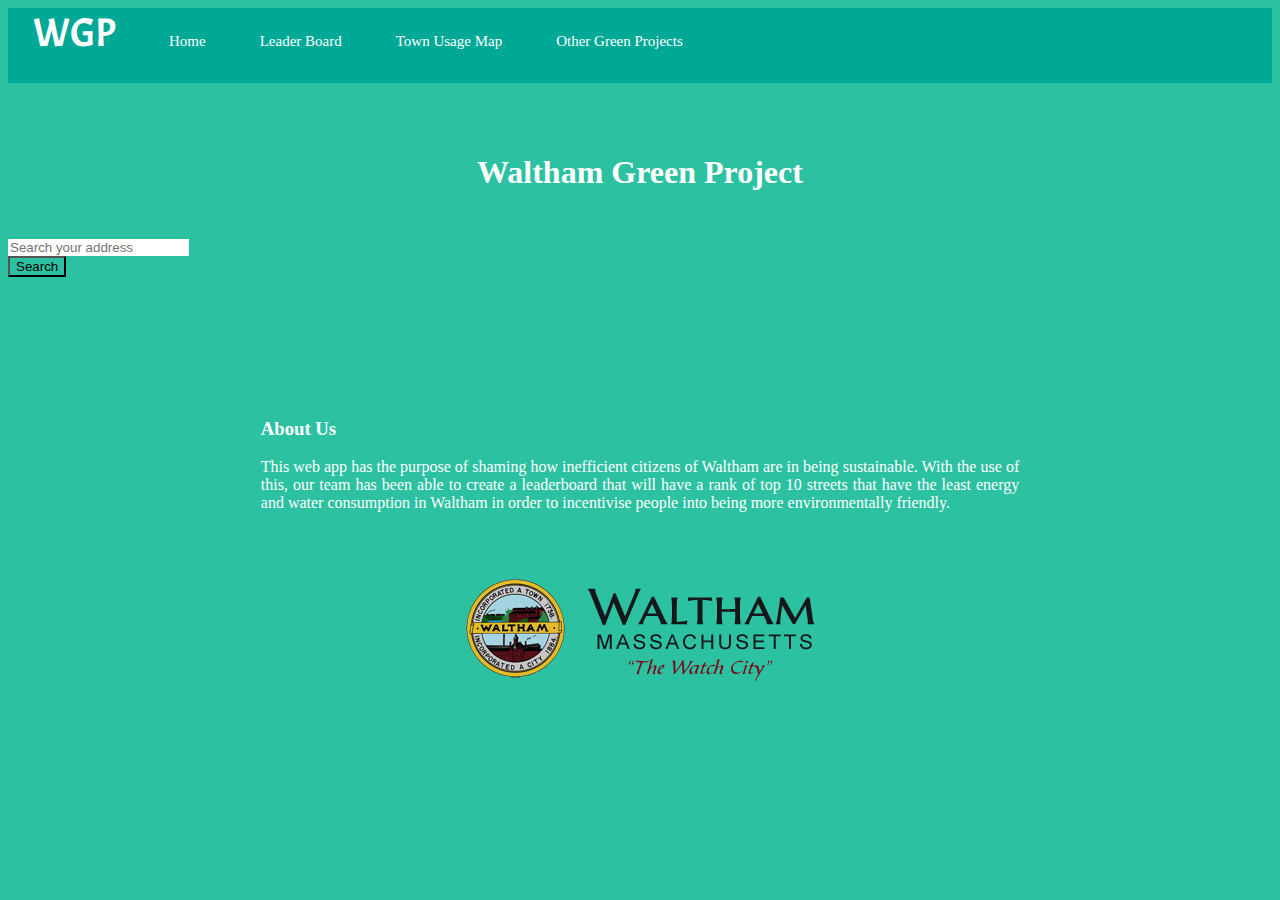
<file: index.html>
<!DOCTYPE html>
<html>
  <head>
    <link rel="stylesheet" type="text/css" href="style.css" />
    <link
      rel="stylesheet"
      href="https://stackpath.bootstrapcdn.com/bootstrap/4.1.3/css/bootstrap.min.css"
      integrity="sha384-MCw98/SFnGE8fJT3GXwEOngsV7Zt27NXFoaoApmYm81iuXoPkFOJwJ8ERdknLPMO"
      crossorigin="anonymous"
    />
    <link
      href="https://fonts.googleapis.com/css?family=Acme"
      rel="stylesheet"
    />
    <title>Waltham Green Project</title>
  </head>
  <body class="body">
    <div class="navbar">
      <ul>
        <li class="logo">WGP</li>

        <li><a class="active page" href="index.html">Home</a></li>
        <li><a href="leaderboard/index.html">Leader Board </a></li>
        <li><a href="townUsageMap/index.html">Town Usage Map</a></li>
        <li><a href="otherprojects/index.html">Other Green Projects</a></li>
      </ul>
    </div>
    <h1 class="ourtitle">Waltham Green Project</h1>
    <div id="result"></div>
    <link
      rel="stylesheet"
      href="https://use.fontawesome.com/releases/v5.1.0/css/all.css"
      integrity="sha384-lKuwvrZot6UHsBSfcMvOkWwlCMgc0TaWr+30HWe3a4ltaBwTZhyTEggF5tJv8tbt"
      crossorigin="anonymous"
    />

    <div class="row justify-content-center">
      <div class="col-12 col-md-10 col-lg-8">
        <form
          action="#"
          onSubmit="return fetchAddress(encodeURIComponent(query.value))"
          class="card card-sm"
        >
          <div class="card-body row no-gutters align-items-center">
            <div class="col-auto">
              <i class="fas fa-search h4 text-body"></i>
            </div>
            <!-- end of col -->
            <!--
              <form name="searchForm" action="results/index.html" method="GET">
            -->
            <div class="col">
              <input
                class="form-control form-control-lg form-control-borderless"
                type="text"
                placeholder="Search your address"
                style="border:none"
                value=""
                name="query"
              />
            </div>
            <!-- end of col -->
            <div class="col-auto">
              <button
                class="btn btn-lg btn-success"
                type="button"
                value="click"
                onclick="fetchAddress(encodeURIComponent(query.value))"
              >
                Search
              </button>
            </div>
            <!-- </form> -->
            <!-- end of col -->
          </div>
        </form>
      </div>
      <!-- end of col -->
    </div>
    <div class="results">
      <div><p id="gallons"></p></div>
      <div><p id="kilowatts"></p></div>
      <div><p id="gallonsExplanation"></p></div>
      <div><p id="kilowattsExplanation"></p></div>
    </div>
    <br />
    <br />
    <br />
    <br />
    <div class="aboutus">
      <h3>About Us</h3>
      <p>
        This web app has the purpose of shaming how inefficient citizens of
        Waltham are in being sustainable. With the use of this, our team has
        been able to create a leaderboard that will have a rank of top 10
        streets that have the least energy and water consumption in Waltham in
        order to incentivise people into being more environmentally friendly.
      </p>
    </div>
    <div class="townsymbol"><img src="logo.png" /></div>
    <script>
      function fetchAddress(address) {
        const URL = `http://141.133.168.67:8081/address?address=` + address;

        function createCORSRequest(method, url) {
          var xhr = new XMLHttpRequest();
          if ("withCredentials" in xhr) {
            // Check if the XMLHttpRequest object has a "withCredentials" property.
            // "withCredentials" only exists on XMLHTTPRequest2 objects.
            xhr.open(method, url, true);
          } else if (typeof XDomainRequest != "undefined") {
            // Otherwise, check if XDomainRequest.
            // XDomainRequest only exists in IE, and is IE's way of making CORS requests.
            xhr = new XDomainRequest();
            xhr.open(method, url);
          } else {
            // Otherwise, CORS is not supported by the browser.
            xhr = null;
          }
          return xhr;
        }

        var xhr = createCORSRequest("GET", URL);
        if (!xhr) {
          throw new Error("CORS not supported");
        }

        xhr.onreadystatechange = function() {
          if (xhr.readyState == XMLHttpRequest.DONE) {
            response = JSON.parse(xhr.response);
            document.getElementById("gallons").innerHTML =
              "You use <strong>" +
              response.gallonsPerDayPerHouse +
              "</strong> gallons of water ";
            // response.kilowattsPerHourPerMonth +
            // " kilowatts of electricty per day.";
            document.getElementById("kilowatts").innerHTML =
              "and <strong>" +
              response.kilowattsPerHourPerMonth +
              "</strong> kilowatts of electricity per day.";
            var gallonDifference = response.gallonsPerDayPerHouse - 60;
            var kilowattDifference = Math.round(
              response.kilowattsPerHourPerMonth / 30 - 20.9
            );
            if (gallonDifference > 0) {
              document.getElementById("gallonsExplanation").innerHTML =
                "That is <strong><span style='color: red';>" +
                gallonDifference +
                " more</span></strong> gallons and ";
            } else if (gallonDifference < 0) {
              document.getElementById("gallonsExplanation").innerHTML =
                "That is <strong><span style='color: #2cc1a1;'>" +
                gallongDifference * -1 +
                " less</span></strong> gallons and ";
            } else {
              document.getElementById("gallonExplanation").innerHTML =
                "That is the <strong>same</strong> amount of water and ";
            }
            if (kilowattDifference > 0) {
              document.getElementById("kilowattsExplanation").innerHTML =
                "<strong><span style='color: red';>" +
                kilowattDifference +
                " more</span></strong> kilowatts per day than the average person in Waltham.";
            } else if (kilowattDifference < 0) {
              document.getElementById("kilowattsExplanation").innerHTML =
                "<strong><span style='color: #2cc1a1;'>" +
                kilowattDifference * -1 +
                " less</span></strong> kilowatts per day than the average person in Waltham.";
            } else {
              document.getElementById("kilowattsExplanation").innerHTML =
                "the <strong>same</strong> amount of kilowatts per day as the average person in Waltham.";
            }
          }
        };

        xhr.open("GET", URL, true);

        xhr.onerror = function(e) {
          console.error(xhr.status);
        };
        xhr.send(null);
      }
    </script>
  </body>
</html>
</file>
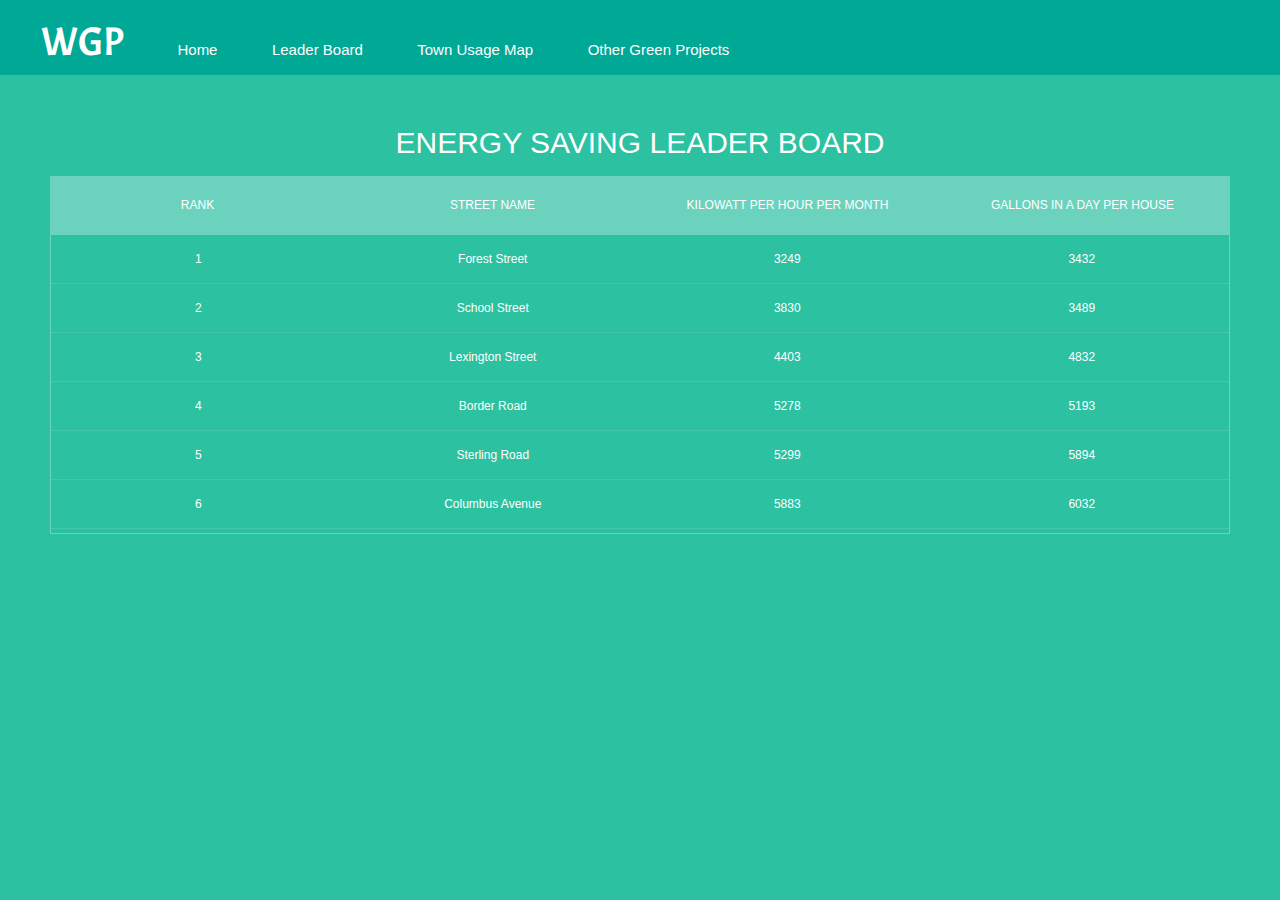
<file: leaderboard/index.html>
<!DOCTYPE html>
<html>
  <head>
    <meta charset="UTF-8" />
    <title>Street Leaderboard</title>
    <link
      rel="stylesheet"
      href="https://maxcdn.bootstrapcdn.com/bootstrap/4.0.0/css/bootstrap.min.css"
      integrity="sha384-Gn5384xqQ1aoWXA+058RXPxPg6fy4IWvTNh0E263XmFcJlSAwiGgFAW/dAiS6JXm"
      crossorigin="anonymous"
    />
    <link
      rel="stylesheet"
      href="https://stackpath.bootstrapcdn.com/bootstrap/4.1.3/css/bootstrap.min.css"
      integrity="sha384-MCw98/SFnGE8fJT3GXwEOngsV7Zt27NXFoaoApmYm81iuXoPkFOJwJ8ERdknLPMO"
      crossorigin="anonymous"
    />
    <link
      href="https://fonts.googleapis.com/css?family=Acme"
      rel="stylesheet"
    />
    <script
      src="https://maxcdn.bootstrapcdn.com/bootstrap/4.0.0/js/bootstrap.min.js"
      integrity="sha384-JZR6Spejh4U02d8jOt6vLEHfe/JQGiRRSQQxSfFWpi1MquVdAyjUar5+76PVCmYl"
      crossorigin="anonymous"
    ></script>
    <link rel="stylesheet" type="text/css" href="main.css" />
  </head>
  <body>
    <div class="navbar">
      <ul>
        <li class="logo">WGP</li>
        <li><a class="active page" href="../index.html">Home</a></li>
        <li><a href="index.html">Leader Board </a></li>
        <li><a href="../townUsageMap/index.html">Town Usage Map</a></li>
        <li><a href="../otherprojects/index.html">Other Green Projects</a></li>
      </ul>
    </div>
    <section>
      <h1>Energy Saving Leader Board</h1>
      <div class="tbl-header">
        <table cellpadding="0" cellspacing="0" border="0">
          <thead>
            <tr>
              <th>Rank</th>
              <th>Street Name</th>
              <th>Kilowatt Per Hour Per Month</th>
              <th>Gallons in a Day Per House</th>
            </tr>
          </thead>
        </table>
      </div>
      <div class="tbl-content">
        <table cellpadding="0" cellspacing="0" border="0">
          <tbody>
            <tr>
              <td>1</td>
              <td>Forest Street</td>
              <td>3249</td>
              <td>3432</td>
            </tr>
            <tr>
              <td>2</td>
              <td>School Street</td>
              <td>3830</td>
              <td>3489</td>
            </tr>
            <tr>
              <td>3</td>
              <td>Lexington Street</td>
              <td>4403</td>
              <td>4832</td>
            </tr>
            <tr>
              <td>4</td>
              <td>Border Road</td>
              <td>5278</td>
              <td>5193</td>
            </tr>
            <tr>
              <td>5</td>
              <td>Sterling Road</td>
              <td>5299</td>
              <td>5894</td>
            </tr>
            <tr>
              <td>6</td>
              <td>Columbus Avenue</td>
              <td>5883</td>
              <td>6032</td>
            </tr>
            <tr>
              <td>7</td>
              <td>Crescent Street</td>
              <td>6392</td>
              <td>6932</td>
            </tr>
            <tr>
              <td>8</td>
              <td>Myrtle Street</td>
              <td>6921</td>
              <td>7798</td>
            </tr>
            <tr>
              <td>9</td>
              <td>Cheery Street</td>
              <td>6999</td>
              <td>8298</td>
            </tr>
            <tr>
              <td>10</td>
              <td>Derby Street</td>
              <td>7983</td>
              <td>9313</td>
            </tr>
          </tbody>
        </table>
      </div>
    </section>
  </body>
</html>
</file>
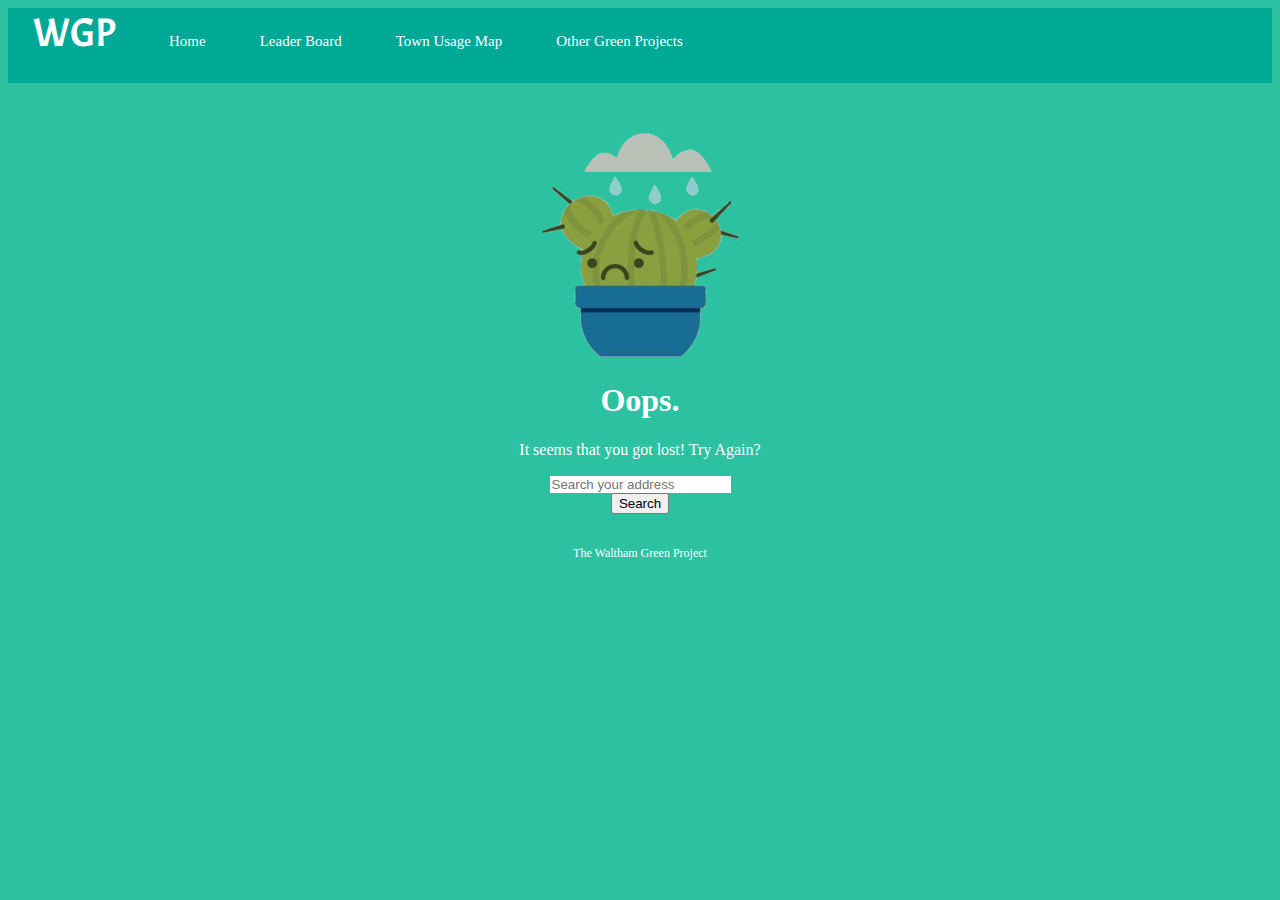
<file: noresults/index.html>
<!DOCTYPE html>
<html>
   <link rel="stylesheet" type="text/css" href="style.css" />
    <link
      rel="stylesheet"
      href="https://stackpath.bootstrapcdn.com/bootstrap/4.1.3/css/bootstrap.min.css"
      integrity="sha384-MCw98/SFnGE8fJT3GXwEOngsV7Zt27NXFoaoApmYm81iuXoPkFOJwJ8ERdknLPMO"
      crossorigin="anonymous"
    />
    <link
      href="https://fonts.googleapis.com/css?family=Acme"
      rel="stylesheet"
    />
    <body class = "body">
         <div class="navbar">
      <ul>
        <li class="logo">WGP</li>
        <li><a class="active page" href="index.html">Home</a></li>
        <li><a href="leaderboard/index.html">Leader Board </a></li>
        <li><a href="TownUsageMap.html">Town Usage Map</a></li>
        <li><a href="OtherGreenProjects.html">Other Green Projects</a></li>
      </ul>
    </div>
    <div class = "oops">
        <img src="../noresults/cactus2.png" alt="sadcactus">
        <h1>Oops.</h1>
        <p>It seems that you got lost! Try Again?</p>
        <div class="row justify-content-center">
      <div class="col-12 col-md-10 col-lg-8">
        <form class="card card-sm">
          <div class="card-body row no-gutters align-items-center">
            <div class="col-auto">
              <i class="fas fa-search h4 text-body"></i>
            </div>
            <!-- end of col -->
            <form>
              <div class="col">
                <input
                  class="form-control form-control-lg form-control-borderless"
                  type="search"
                  placeholder="Search your address"
                  style="border:none"
                />
              </div>
              <!-- end of col -->
              <div class="col-auto">
                <button class="btn btn-lg btn-success" type="submit">
                  Search
                </button>
              </div>
            </form>
            <!-- end of col -->
          </div>
        </form>
      </div>
      <!-- end of col -->
    </div>
        <div class = "subtext">
        <p>The Waltham Green Project</p>
      </div>
    </div>
    </body>
</html>
</file>
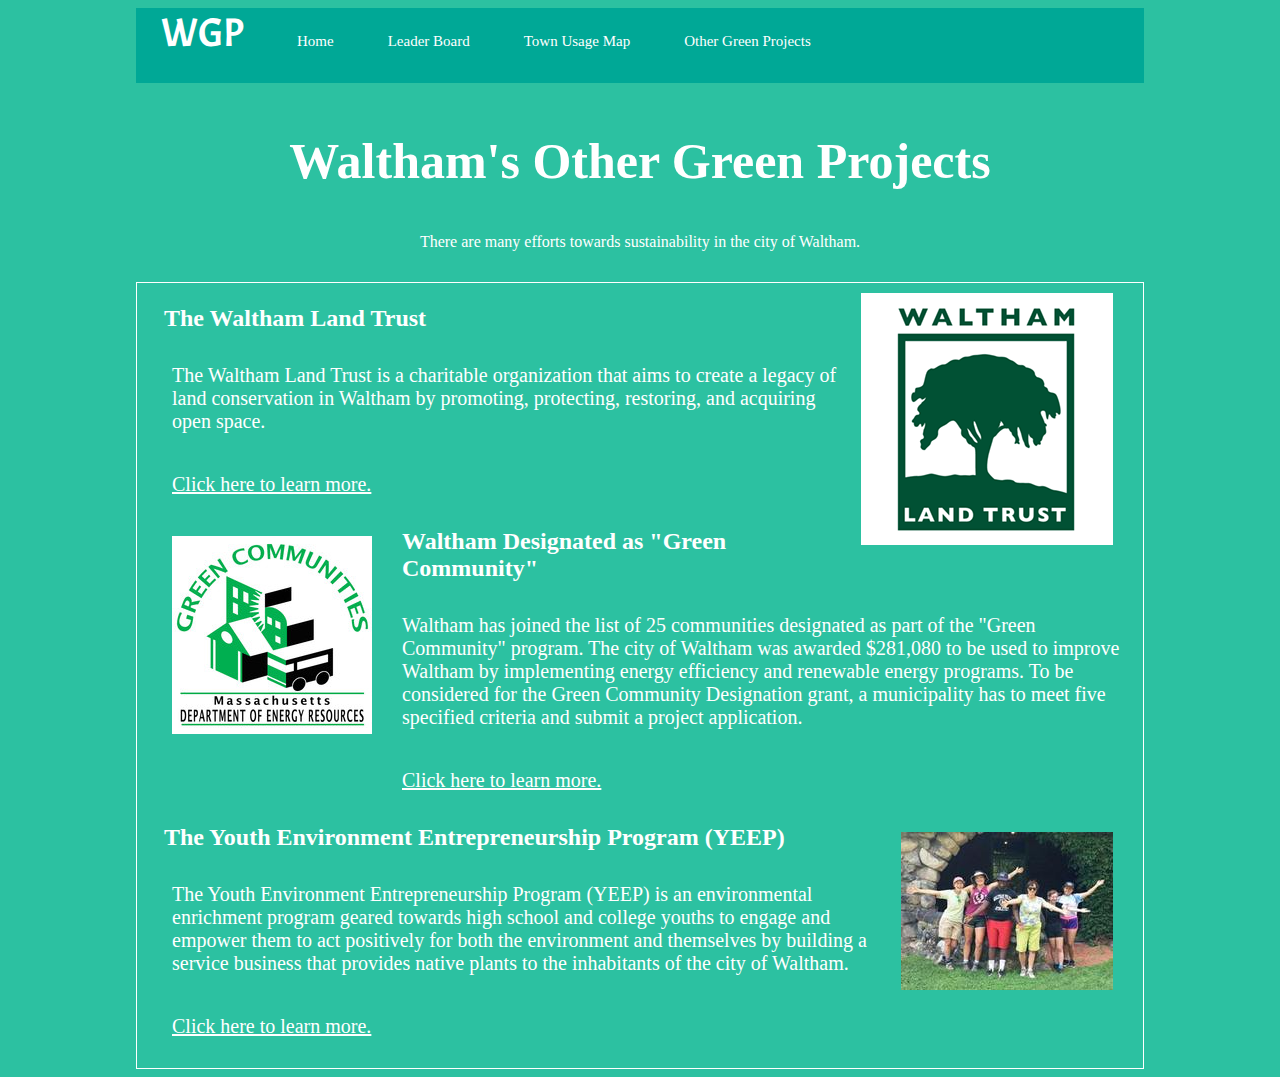
<file: otherprojects/index.html>
<!DOCTYPE html>
<html>
  <link rel="stylesheet" type="text/css" href="style.css" />
  <link
    rel="stylesheet"
    href="https://stackpath.bootstrapcdn.com/bootstrap/4.1.3/css/bootstrap.min.css"
    integrity="sha384-MCw98/SFnGE8fJT3GXwEOngsV7Zt27NXFoaoApmYm81iuXoPkFOJwJ8ERdknLPMO"
    crossorigin="anonymous"
  />
  <link href="https://fonts.googleapis.com/css?family=Acme" rel="stylesheet" />
  <body class="body">
    <div class="navbar">
      <ul>
        <li class="logo">WGP</li>
        <li><a class="active page" href="../index.html">Home</a></li>
        <li><a href="../leaderboard/index.html">Leader Board </a></li>
        <li><a href="../townUsageMap/index.html">Town Usage Map</a></li>
        <li><a href="index.html">Other Green Projects</a></li>
      </ul>
    </div>
    <div class="topTitle">
      <h1>Waltham's Other Green Projects</h1>
      <p>
        There are many efforts towards sustainability in the city of Waltham.
      </p>
    </div>
    <div class="row justify-content-center">
      <div class="infoTitle1">
        <img
          src="../otherprojects/landtrustlogo.png"
          alt="landtrustlogo"
          style="float:right"
        />
        <h2>The Waltham Land Trust</h2>
        <p>
          The Waltham Land Trust is a charitable organization that aims to
          create a legacy of land conservation in Waltham by promoting,
          protecting, restoring, and acquiring open space.
        </p>
        <p>
          <a href="https://walthamlandtrust.org/" target="_blank"
            ><u>Click here to learn more.</u></a
          >
        </p>
        <img
          src="../otherprojects/greencommunities.jpg"
          alt="greencommunitieslogo"
          style="float:left"
        />
        <h2>Waltham Designated as "Green Community"</h2>
        <p>
          Waltham has joined the list of 25 communities designated as part of
          the "Green Community" program. The city of Waltham was awarded
          $281,080 to be used to improve Waltham by implementing energy
          efficiency and renewable energy programs. To be considered for the
          Green Community Designation grant, a municipality has to meet
          <a
            href="https://www.mass.gov/guides/becoming-a-designated-green-community"
            >five specified criteria</a
          >
          and submit a project application.
        </p>
        <p>
          <a href="waltham_gc11.ltr_.pdf" target="_blank"
            ><u>Click here to learn more.</u></a
          >
        </p>

        <img
          src="../otherprojects/yeepimage.jpg"
          alt="yeep image"
          style="float:right"
        />
        <h2>The Youth Environment Entrepreneurship Program (YEEP)</h2>
        <p>
          The Youth Environment Entrepreneurship Program (YEEP) is an
          environmental enrichment program geared towards high school and
          college youths to engage and empower them to act positively for both
          the environment and themselves by building a service business that
          provides native plants to the inhabitants of the city of Waltham.
        </p>
        <p>
          <a href="http://www.meadowmaking.org/yeep.html" target="_blank"
            ><u>Click here to learn more.</u></a
          >
        </p>
      </div>
      </div>
  </body>
</html>
</file>
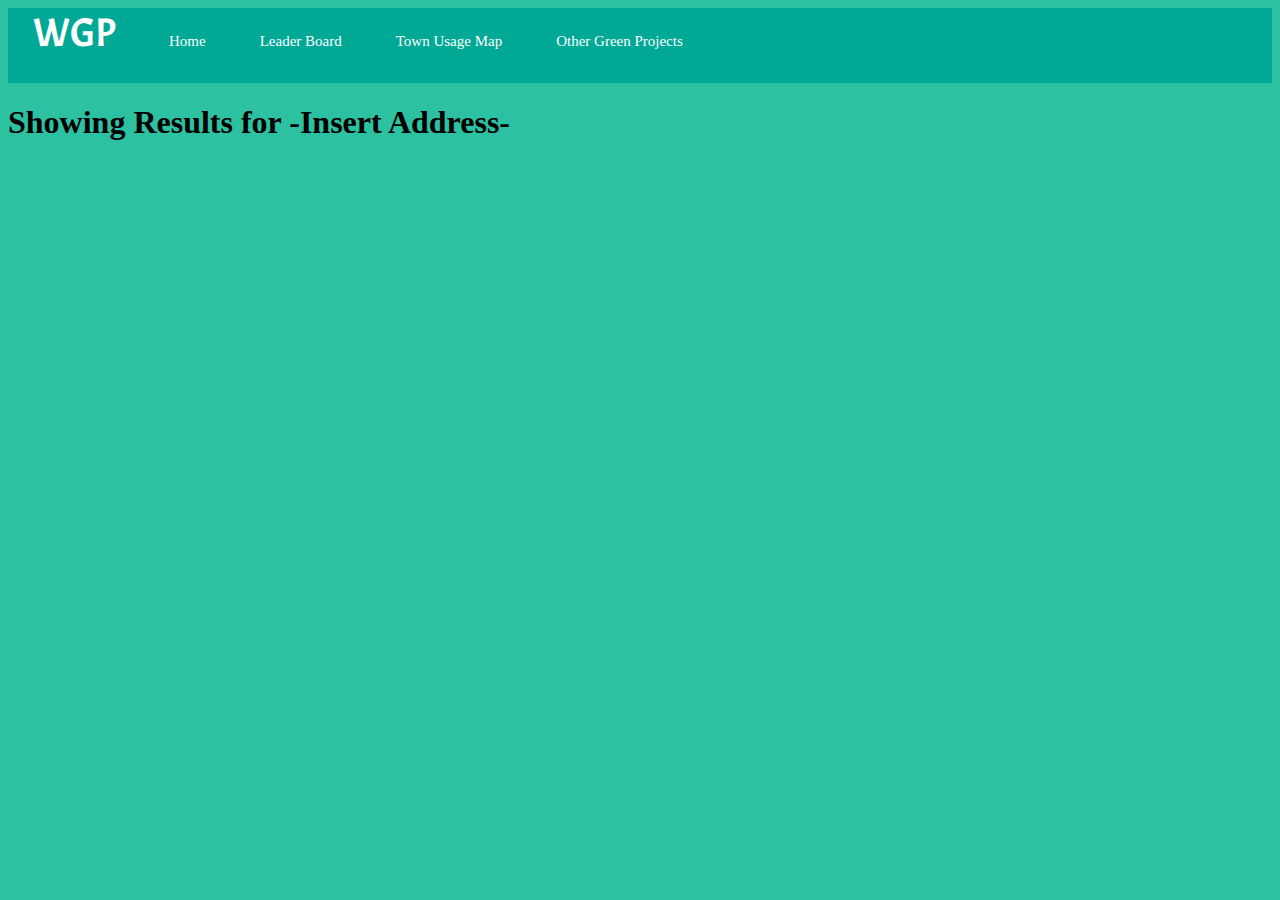
<file: results/index.html>
<!DOCTYPE html>
<html>
    <link rel="stylesheet" type="text/css" href="styles.css" />
    <link
      rel="stylesheet"
      href="https://stackpath.bootstrapcdn.com/bootstrap/4.1.3/css/bootstrap.min.css"
      integrity="sha384-MCw98/SFnGE8fJT3GXwEOngsV7Zt27NXFoaoApmYm81iuXoPkFOJwJ8ERdknLPMO"
      crossorigin="anonymous"
    />
    <link
      href="https://fonts.googleapis.com/css?family=Acme"
      rel="stylesheet"
    />
    <head>
        <title>Energy Household Results
        </title>
    </head>
    <body>
        <div class="navbar">
            <ul>
                <li class="logo">WGP</li>
                <li><a class="active page" href="../index.html">Home</a></li>
                <li><a href="../leaderboard/index.html">Leader Board </a></li>
                <li><a href="TownUsageMap.html">Town Usage Map</a></li>
                <li><a href="OtherGreenProjects.html">Other Green Projects</a></li>
            </ul>
        </div>
        <h1>Showing Results for -Insert Address-</h1>
    </body>
</html>
</file>
<file: style.css>
html,
body {
  max-width: 100%;
  overflow-x: hidden;
}
ul {
  list-style-type: none;
  margin: 0;
  padding: 0;
  margin-bottom: 0 !important;
  background-color: #00a896;
}

li {
  list-style-type: none;
  display: inline-block;
  text-align: center;
  padding-right: 25px;
  padding-left: 25px;
  color: #2cc1a1;
  font-weight: 500;
  font-size: 15px;
}

.logo {
  color: white;
  font-size: 40px;
  font-family: "Acme", sans-serif;
}

a:visited,
a:link,
a:active {
  text-decoration: none !important;
  color: white;
}

a div {
  background-color: #05668d;
  height: 0px;
  border-bottom-width: 0px;
}
a div:hover {
  border-bottom-width: 1px;
}

a:hover {
  text-decoration: none !important;
  color: #05668d;
  border-bottom: 5px solid #05668d;
}

.ourtitle {
  text-align: center;
  color: white;
  padding-top: 50px;
  padding-bottom: 25px;
}

.navbar {
  width: 100%;
  height: 75px;
  background-color: #00a896;
  padding-bottom: 0 !important;
}

.aboutus {
  justify-content: center;
  margin-left: 20%;
  margin-right: 20%;
  padding: 0;
}
.aboutus h3,
.aboutus p {
  text-align: justify;
  color: white;
}

img {
  display: block;
  margin: 0 auto;
  padding-top: 50px;
}

.body {
  background-color: #2cc1a1;
}
/* .container {
      background-color: #2cc1a1;
    } */
.btn-success {
  background-color: #2cc1a1 !important;
}

.form-control-borderless:hover,
.form-control-borderless:active,
.form-control-borderless:focus {
  border: none;
  outline: none;
  box-shadow: none;
}

.results {
  background-color: white !important;
  margin-left: 20%;
  margin-right: 20%;
  margin-top: 50px;
  border-radius: 15px;
}

#gallons,
#kilowatts,
#gallonsExplanation,
#kilowattsExplanation {
  text-align: center;
  font-size: 2em;
}
</file>
<file: leaderboard/main.css>
ul {
  list-style-type: none;
  margin: 0;
  padding: 0;
  margin-bottom: 0 !important;
  background-color: #00a896;
}

li {
  list-style-type: none;
  display: inline-block;
  text-align: center;
  padding-right: 25px;
  padding-left: 25px;
  color: #2cc1a1;
  font-weight: 500;
  font-size: 15px;
}

section{
  margin: 50px;
}

body {
    background-color: #2cc1a1;
    font-family: 'Roboto', sans-serif;
}

.leaderboard-container {
    text-align: center;
}

h1{
  font-size: 30px;
  color: #fff;
  text-transform: uppercase;
  font-weight: 300;
  text-align: center;
  margin-bottom: 15px;
}
table{
  width:100%;
  table-layout: fixed;
}

th{
  padding: 20px 15px;
  text-align: center;
  font-weight: 500;
  font-size: 12px;
  color: #fff;
  text-transform: uppercase;
}

td{
  padding: 15px;
  text-align: center;
  vertical-align:middle;
  font-weight: 300;
  font-size: 12px;
  color: #fff;
  border-bottom: solid 1px rgba(255,255,255,0.1);
}

a:visited,
a:link,
a:active {
  text-decoration: none !important;
  color: white;
}

a div {
  background-color: #05668d;
  height: 0px;
  border-bottom-width: 0px;
}
a div:hover {
  border-bottom-width: 1px;
}

a:hover {
  text-decoration: none !important;
  color: #05668d;
  border-bottom: 5px solid #05668d;
}

.tbl-header{
  background-color: rgba(255,255,255,0.3);
 }

.tbl-content{
  height:300px;
  overflow-x:auto;
  margin-top: 0px;
  border: 1px solid rgba(255,255,255,0.3);
}

.navbar {
  width: 100%;
  height: 75px;
  background-color: #00a896;
  padding-bottom: 0 !important;
}

.logo {
  color: white;
  font-size: 40px;
  font-family: "Acme", sans-serif;
}
@import url(https://fonts.googleapis.com/css?family=Roboto:400,500,300,700);
</file>
<file: noresults/style.css>
ul {
  list-style-type: none;
  margin: 0;
  padding: 0;
  margin-bottom: 0 !important;
  background-color: #00a896;
}

li {
  list-style-type: none;
  display: inline-block;
  text-align: center;
  padding-right: 25px;
  padding-left: 25px;
  color: #2cc1a1;
  font-weight: 500;
  font-size: 15px;
}

.logo {
  color: white;
  font-size: 40px;
  font-family: "Acme", sans-serif;
}

a:visited,
a:link,
a:active {
  text-decoration: none !important;
  color: white;
}

a div {
  background-color: #05668d;
  height: 0px;
  border-bottom-width: 0px;
}
a div:hover {
  border-bottom-width: 1px;
}

a:hover {
  text-decoration: none !important;
  color: #05668d;
  border-bottom: 5px solid #05668d;
}

.ourtitle {
  text-align: center;
  color: white;
  padding-top: 50px;
  padding-bottom: 25px;
}

.navbar {
  width: 100%;
  height: 75px;
  background-color: #00a896;
  padding-bottom: 0 !important;
}
.oops {
  text-align: center;
  color: white;
  padding-top: 50px;
  padding-bottom: 25px;
}
.body {
  background-color: #2cc1a1;
}
.subtext {
  text-align: center;
  color: 4A4949;
  font-size: 12px;
    padding: 20px;

}
</file>
<file: otherprojects/style.css>
ul {
  list-style-type: none;
  margin: 0;
  padding: 0;
  margin-bottom: 0 !important;
  background-color: #00a896;
}

li {
  list-style-type: none;
  display: inline-block;
  text-align: center;
  padding-right: 25px;
  padding-left: 25px;
  color: #2cc1a1;
  font-weight: 500;
  font-size: 15px;
}

.logo {
  color: white;
  font-size: 40px;
  font-family: "Acme", sans-serif;
}

a:visited,
a:link,
a:active {
  text-decoration: none !important;
  color: white;
}

a div {
  background-color: #05668d;
  height: 0px;
  border-bottom-width: 0px;
}
a div:hover {
  border-bottom-width: 1px;
}

a:hover {
  text-decoration: none !important;
  color: #05668d;
  border-bottom: 5px solid #05668d;
}

.ourtitle {
  text-align: center;
  color: white;
  padding-top: 50px;
  padding-bottom: 25px;
}

.navbar {
  width: 100%;
  height: 75px;
  background-color: #00a896;
  padding-bottom: 0 !important;
}
.topTitle {
  text-align: center;
  color: white;
  padding-top: 15px;
  padding-bottom: 5px;
}
.body {
  background-color: #2cc1a1;
}
.subtext {
  text-align: center;
  color: 4A4949;
  font-size: 12px;
    padding: 20px;
}
.infoTitle1 {
  text-align: left;
  color: white;
  padding-left: 25px;
  border: 1px solid white;
}

.infoTitle1 p {
    font-size: 20px;
}
img{
    padding: 10px;
    padding-bottom: 50px;
    padding-right: 30px;
}
p{
    padding: 10px;
}

.topTitle h1 {
    font-size: 50px;
}

h2{
    padding: 2px;
}

body{
    padding-left: 10%;
    padding-right: 10%;
}
</file>
<file: results/styles.css>
ul {
  list-style-type: none;
  margin: 0;
  padding: 0;
  margin-bottom: 0 !important;
  background-color: #00a896;
}

li {
  list-style-type: none;
  display: inline-block;
  text-align: center;
  padding-right: 25px;
  padding-left: 25px;
  color: #2cc1a1;
  font-weight: 500;
  font-size: 15px;
}

body {
    background-color: #2cc1a1;
}

.logo {
  color: white;
  font-size: 40px;
  font-family: "Acme", sans-serif;
}

a:visited,
a:link,
a:active {
  text-decoration: none !important;
  color: white;
}

a div {
  background-color: #05668d;
  height: 0px;
  border-bottom-width: 0px;
}
a div:hover {
  border-bottom-width: 1px;
}

a:hover {
  text-decoration: none !important;
  color: #05668d;
  border-bottom: 5px solid #05668d;
}

.ourtitle {
  text-align: center;
  color: white;
  padding-top: 50px;
  padding-bottom: 25px;
}

.navbar {
  width: 100%;
  height: 75px;
  background-color: #00a896;
  padding-bottom: 0 !important;
}
</file>
